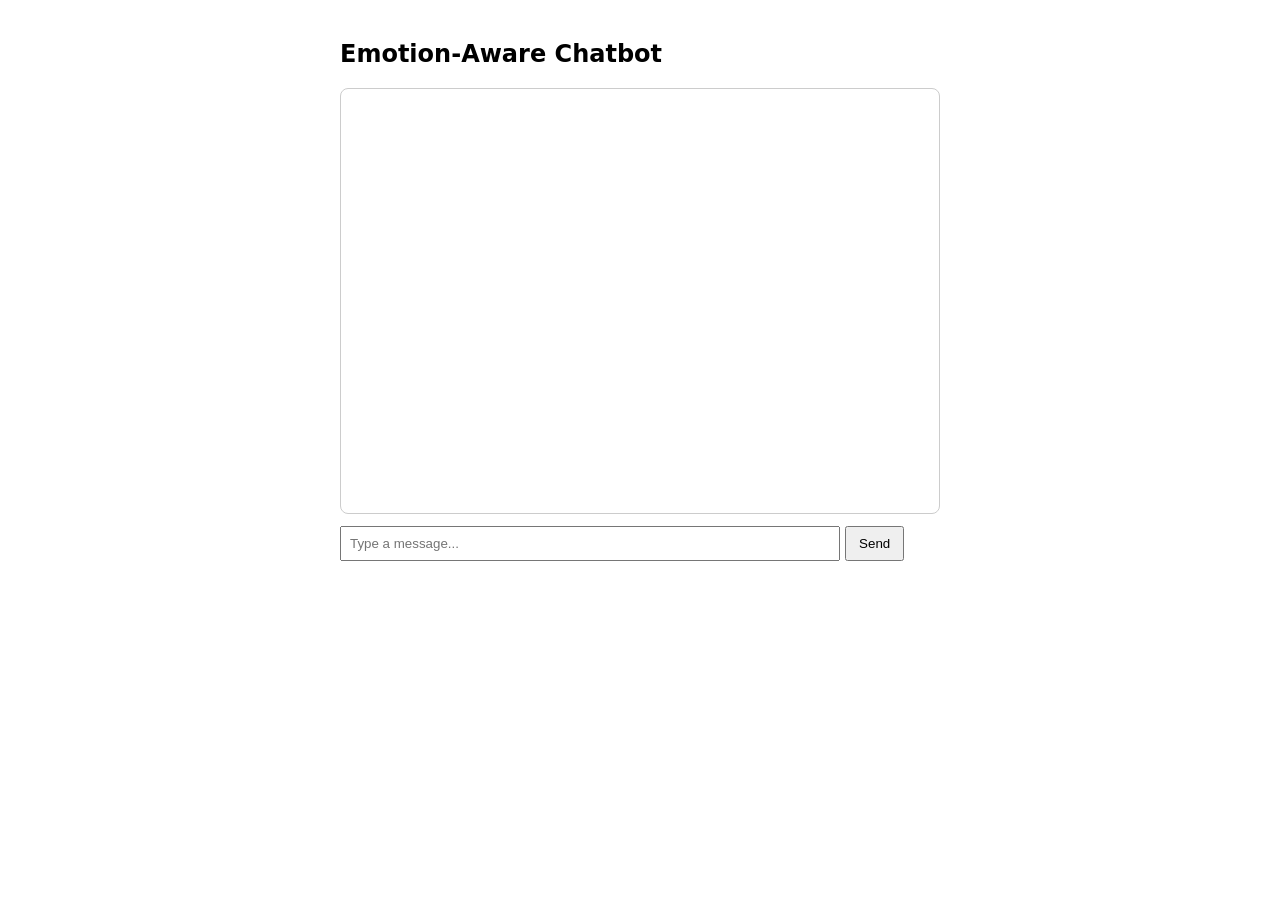
<file: frontend/test_client.html>
<!DOCTYPE html>
<html>
<head>
  <meta charset="utf-8" />
  <title>Emotion-Aware Chatbot Test</title>
  <style>
    body { font-family: system-ui, sans-serif; max-width: 600px; margin: 40px auto; }
    #log { border: 1px solid #ccc; border-radius: 8px; padding: 12px; height: 400px; overflow-y: auto; margin-bottom: 12px; }
    .msg { margin: 8px 0; }
    .user { text-align: right; color: #1a4; }
    .bot { text-align: left; color: #333; }
    .meta { font-size: 11px; color: #999; }
    input { width: 80%; padding: 8px; }
    button { padding: 8px 12px; }
  </style>
</head>
<body>
  <h2>Emotion-Aware Chatbot</h2>
  <div id="log"></div>
  <input id="input" placeholder="Type a message..." />
  <button onclick="send()">Send</button>

  <script>
    const API_URL = "http://localhost:5000/chat";
    let sessionId = null;
    const log = document.getElementById("log");
    const input = document.getElementById("input");

    function addMessage(text, cls, meta) {
      const div = document.createElement("div");
      div.className = "msg " + cls;
      div.innerHTML = text + (meta ? `<div class="meta">${meta}</div>` : "");
      log.appendChild(div);
      log.scrollTop = log.scrollHeight;
    }

    async function send() {
      const message = input.value.trim();
      if (!message) return;
      addMessage(message, "user");
      input.value = "";

      const res = await fetch(API_URL, {
        method: "POST",
        headers: { "Content-Type": "application/json" },
        body: JSON.stringify({ session_id: sessionId, message }),
      });
      const data = await res.json();
      sessionId = data.session_id;
      addMessage(data.reply, "bot", `emotion: ${data.detected_emotion} (${data.intensity}/5)`);
    }

    input.addEventListener("keydown", (e) => { if (e.key === "Enter") send(); });
  </script>
</body>
</html>
</file>
